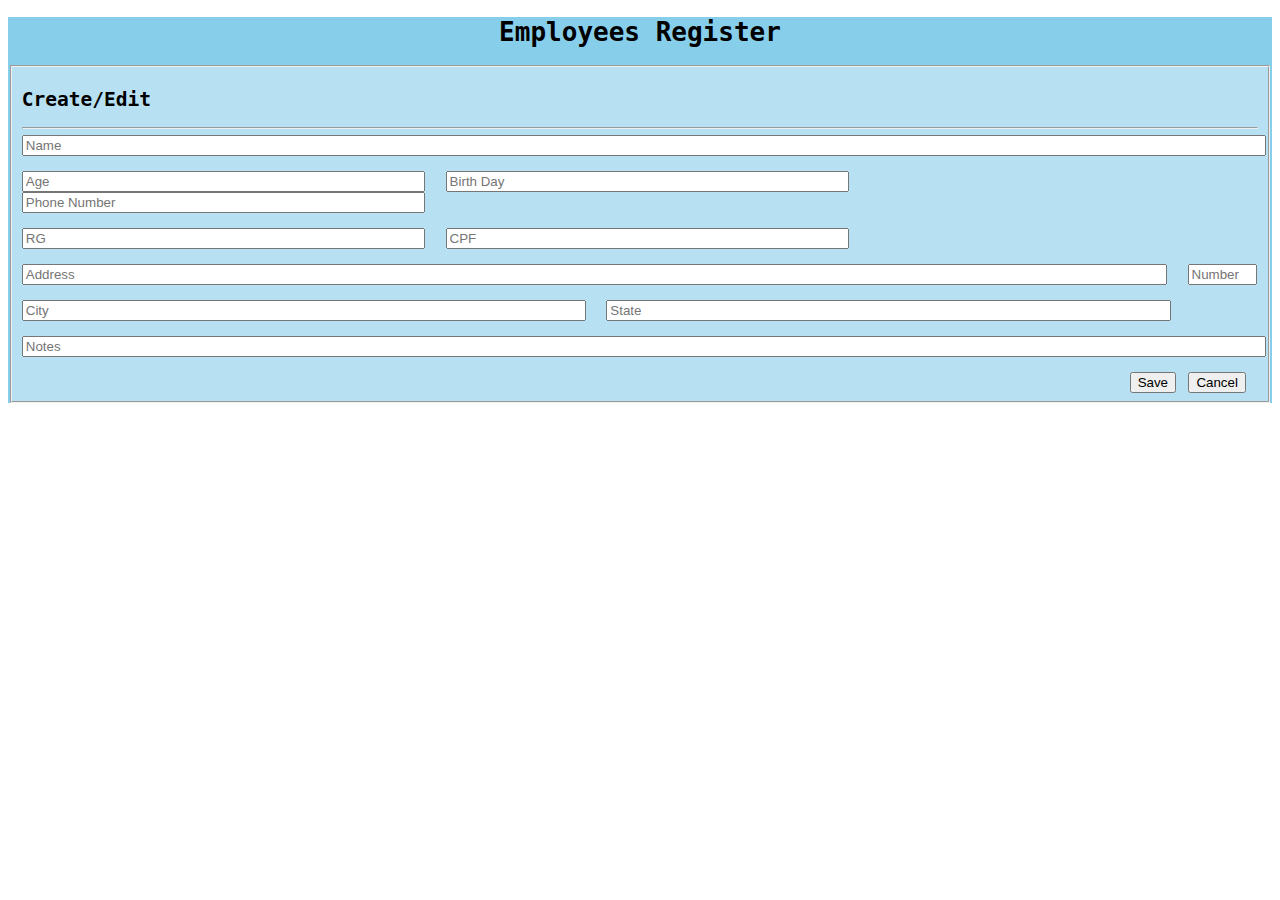
<file: index.html>
<!DOCTYPE html>
<html>
<head>
	<title>Employees Register</title>
	<meta charset="utf-8">
	<script src="https://ajax.googleapis.com/ajax/libs/jquery/3.3.1/jquery.min.js"></script>
	<script type="text/javascript" src="functions.js"></script>
	<link rel="stylesheet" type="text/css" href="style.css">
	<script type="text/javascript">
		$(document).ready(function(){
			var num = window.location.href.split("=");
    		if(num.length>1){
    			$("#buttonSave").attr("onclick", "EditEmployee("+num[1]+")");
    		};
		});
	</script>
</head>
<body>
	<div class="container">
		<h1>Employees Register</h1>
		<fieldset>
			<h2>Create/Edit</h2>
			<hr>
			<form id="form">
				<input type="text" id="name" placeholder="Name" value=""> 
				<br>
				<br>
				<input type="text" id="age" class="sizeInput" placeholder="Age">
				<input type="text" id="birthDay" class="sizeInput" placeholder="Birth Day">
				<input type="text" id="phone" class="sizeInput" placeholder="Phone Number">
				<br>
				<br>
				<input type="text" id="rg" class="sizeInput" placeholder="RG">
				<input type="text" id="cpf"  class="sizeInput" placeholder="CPF">
				<br>
				<br>
				<input type="text" id="address"  placeholder="Address">
				<input type="text" id="number" placeholder="Number">
				<br>
				<br>
				<input type="text" id="city" class="sizeInput2" placeholder="City">
				<input type="text" id="state" class="sizeInput2" placeholder="State">
				<br>
				<br>
				<input type="text" id="notes" placeholder="Notes">
				<br>
				<br>
				<input type="reset" id="buttonCancel" value="Cancel">
				<button type="button" id="buttonSave" onclick="AddEmployee()">Save</button>
			</form>
		</fieldset>
	</div>
</body>
</html>
</file>
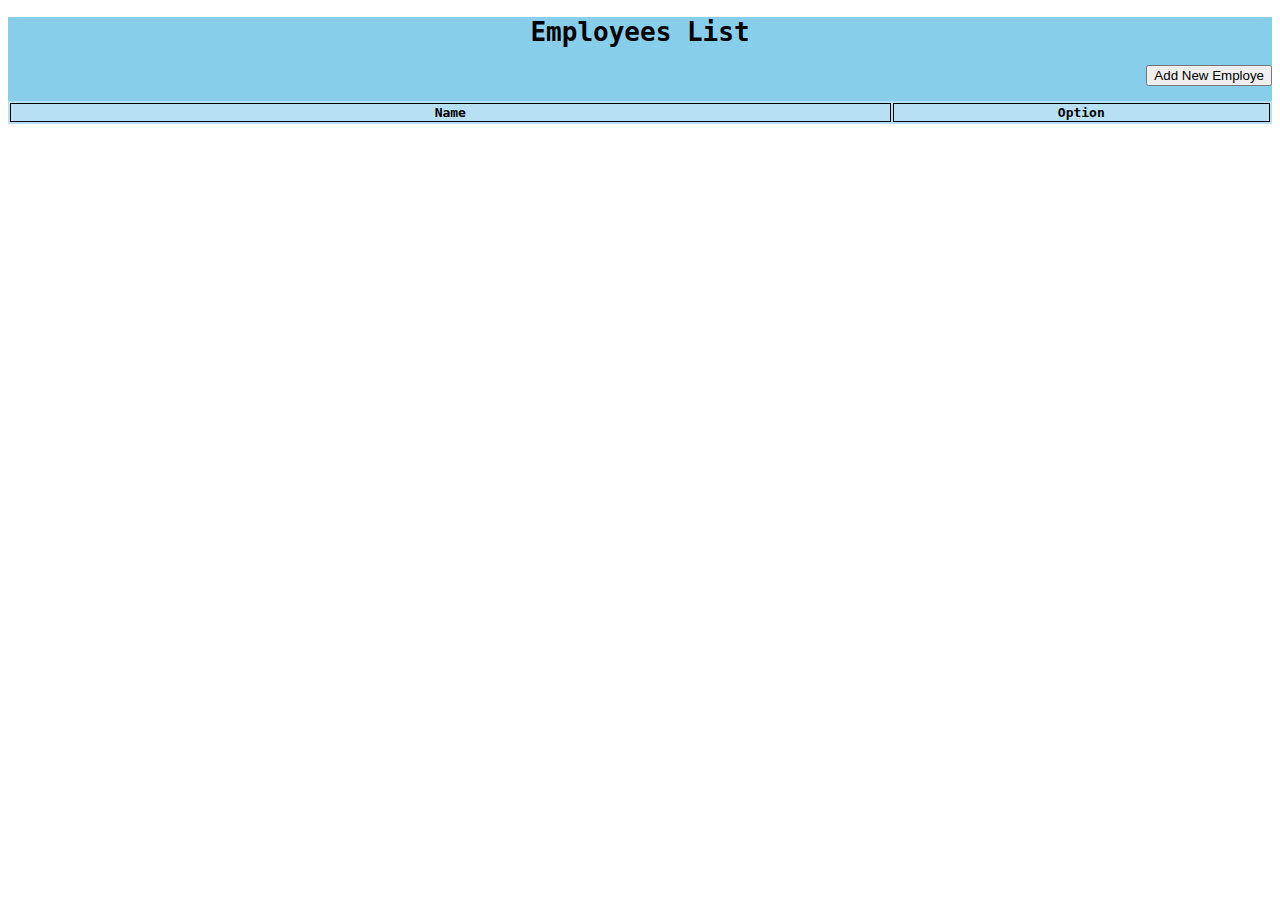
<file: employeesList.html>
<!DOCTYPE html>
<html>
<head>
	<title>Employees List</title>
	<meta charset="utf-8">
	<script src="https://ajax.googleapis.com/ajax/libs/jquery/3.3.1/jquery.min.js"></script>
	<script src="functions.js"></script>
	<link rel="stylesheet" type="text/css" href="style.css">
</head>
<body>
	<div class="container">
		<h1>Employees List</h1>
		<button id="buttonAdd" onclick="window.location.href='index.html';">Add New Employe</button>
		<br>
		<br>
		<table id="listEmployees">

		</table>
	<div>
	<script type="text/javascript"> ListEmployee(); </script>
</body>
</html>
</file>
<file: style.css>
.container{
	background-color: skyblue;
	height: 100%;
	width: 100%;
}

#name{
	width: 100%;
}

h1{
	text-align: center;
	color: black;
	font-family: monospace;
}

fieldset, table{
	font-family: monospace;
	color:black;
	background-color: rgb(255,255,255,0.4);
}


#phone{
	margin-right: 0%;
}

#buttonSave, #buttonCancel{
	float: right;
	margin-right: 1%;
}

#address{
	width: 92%;
	margin-right: 1%;
}

#number{
	width: 5%;
}

.sizeInput{
	width: 32%;
	margin-right: 1%;
}

.sizeInput2{
	width: 45%;
	margin-right: 1%;
}

#notes{
	width: 100%;

}

#buttonAdd{
	float: right;
}

th, td{
	border: black solid 1px;
	text-align: center;
}

table{
	width: 100%;
}

#nameTable{
	width: 70%;
}
</file>
